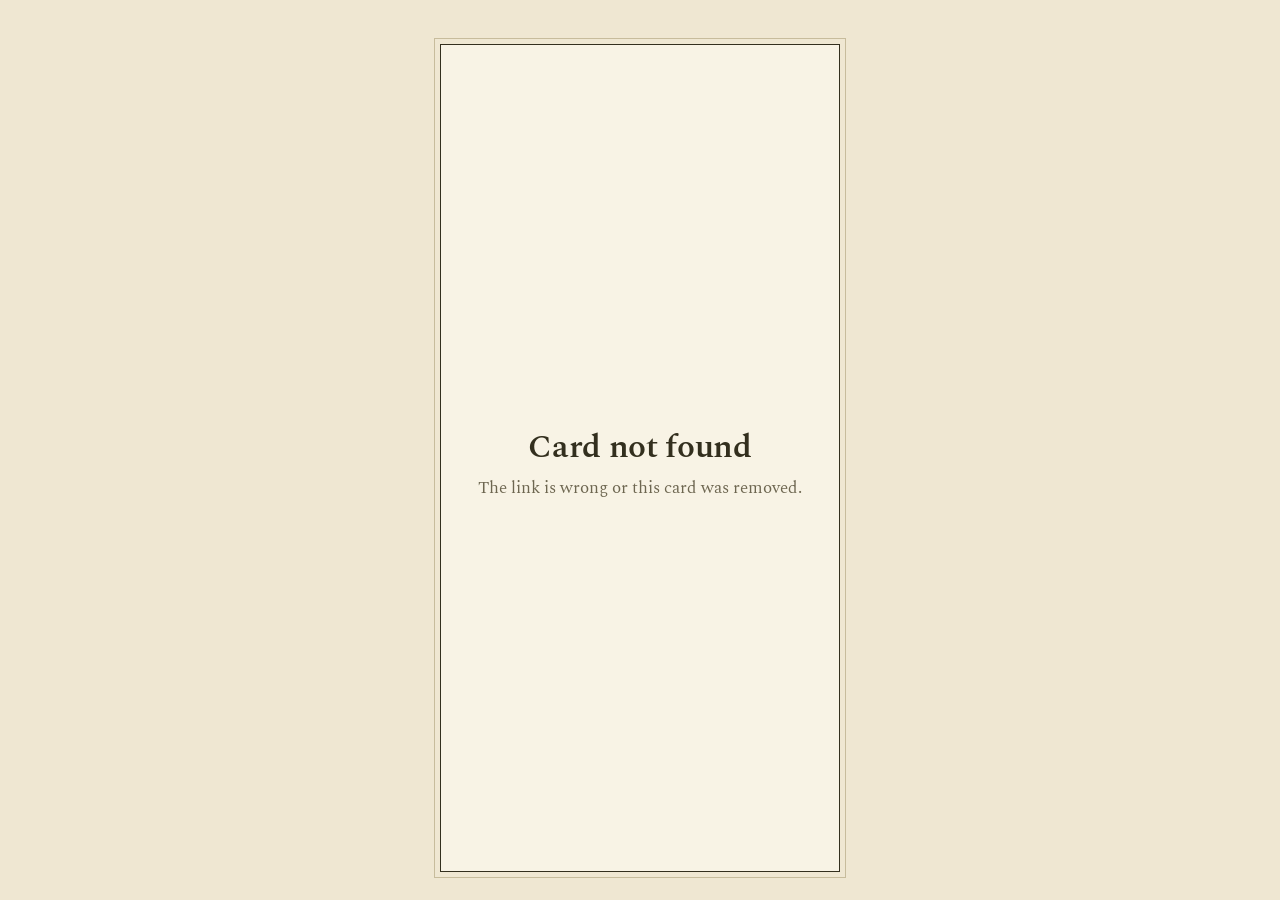
<file: index.html>
<!doctype html>
<html lang="uz">
<head>
  <meta charset="utf-8">
  <meta name="viewport" content="width=device-width, initial-scale=1, viewport-fit=cover">
  <meta name="robots" content="noindex">
  <title>Visit card</title>
  <link rel="preconnect" href="https://fonts.googleapis.com">
  <link rel="preconnect" href="https://fonts.gstatic.com" crossorigin>
  <link href="https://fonts.googleapis.com/css2?family=Archivo+Narrow:wght@500;600&family=Spectral:wght@400;600&display=swap" rel="stylesheet">
  <link rel="stylesheet" href="assets/style.css">
</head>
<body>
  <main class="plate">
    <div class="plate-frame" id="root" aria-live="polite">
      <div class="skeleton" style="display:flex;flex-direction:column;align-items:center;width:100%">
        <div class="portrait"></div>
        <div class="line"></div>
        <div class="line short"></div>
      </div>
    </div>
  </main>
  <script src="config.js"></script>
  <script src="assets/common.js"></script>
  <script src="assets/card.js"></script>
</body>
</html>
</file>
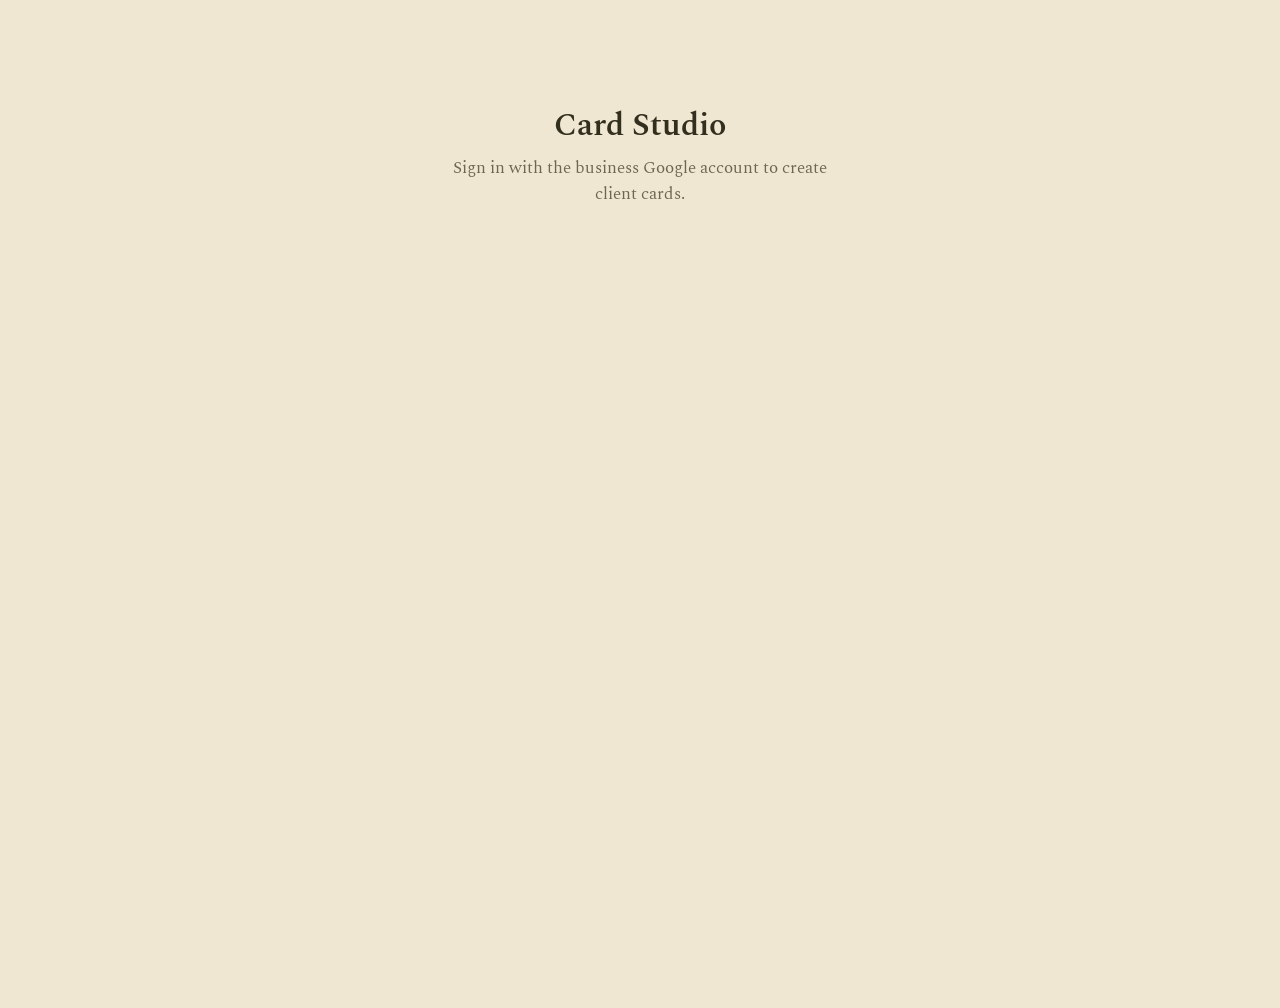
<file: admin/index.html>
<!doctype html>
<html lang="en">
<head>
  <meta charset="utf-8">
  <meta name="viewport" content="width=device-width, initial-scale=1, viewport-fit=cover">
  <meta name="robots" content="noindex">
  <title>Card Studio</title>
  <link rel="preconnect" href="https://fonts.googleapis.com">
  <link rel="preconnect" href="https://fonts.gstatic.com" crossorigin>
  <link href="https://fonts.googleapis.com/css2?family=Archivo+Narrow:wght@500;600&family=Spectral:wght@400;600&display=swap" rel="stylesheet">
  <link rel="stylesheet" href="../assets/style.css">
</head>
<body>
  <section class="gate" id="gate">
    <h1>Card Studio</h1>
    <p id="gateText">Sign in with the business Google account to create client cards.</p>
    <div id="googleButton"></div>
    <p class="message" id="gateMessage" role="alert"></p>
  </section>

  <div class="studio" id="studio" hidden>
    <header class="topbar">
      <h1>Card Studio</h1>
      <nav>
        <button class="text-btn" type="button" id="navNew">New card</button>
        <button class="text-btn" type="button" id="navCards">Saved cards</button>
        <button class="text-btn" type="button" id="navSignOut">Sign out</button>
      </nav>
    </header>

    <form class="phone" id="editor" novalidate>
      <h2 id="editorTitle">New visit card</h2>
      <label class="photo-picker">
        <div class="portrait" id="photoPreview">Add profile picture</div>
        <input type="file" id="photoInput" accept="image/*" aria-label="Profile picture">
      </label>
      <p class="hint" id="photoHint">Tap the circle to choose a photo</p>

      <label class="field"><span>Full name</span>
        <input id="fullName" autocomplete="off" maxlength="80" required>
      </label>
      <label class="field"><span>Phone number</span>
        <input id="phone" type="tel" inputmode="tel" autocomplete="off" placeholder="+998 90 123 45 67">
      </label>
      <label class="field"><span>Instagram link</span>
        <input id="instagram" inputmode="url" autocapitalize="none" autocomplete="off" placeholder="https://instagram.com/username">
      </label>
      <label class="field"><span>Telegram link</span>
        <input id="telegram" inputmode="url" autocapitalize="none" autocomplete="off" placeholder="https://t.me/username">
      </label>

      <p class="message" id="formMessage" role="alert"></p>
      <button class="btn primary" type="submit" id="saveButton">Create QR code</button>
    </form>

    <section class="phone" id="result" hidden>
      <h2 id="resultName"></h2>
      <p class="warning" id="domainWarning" hidden>This QR code uses a GitHub address. Set your own domain in config.js before printing it.</p>
      <div class="qr-box" id="qrBox"></div>
      <p class="link-out"><a id="cardLink" target="_blank" rel="noopener"></a></p>
      <div class="actions">
        <button class="btn primary" type="button" id="downloadSvg">Download SVG</button>
        <button class="btn" type="button" id="downloadPng">Download PNG</button>
        <button class="btn wide" type="button" id="copyLink">Copy link</button>
      </div>
      <div class="center">
        <button class="text-btn" type="button" id="editCard">Edit this card</button>
      </div>
    </section>

    <section id="cards" hidden>
      <label class="field search"><span>Find a card</span>
        <input id="search" type="search" autocomplete="off">
      </label>
      <p class="hint" id="listStatus" role="status"></p>
      <ul class="list" id="cardList"></ul>
    </section>
  </div>

  <script src="../config.js"></script>
  <script src="../assets/common.js"></script>
  <script src="../assets/qrcode.js"></script>
  <script src="../assets/admin.js"></script>
  <script src="https://accounts.google.com/gsi/client" async defer onload="window.vcGoogleReady && window.vcGoogleReady()"></script>
</body>
</html>
</file>
<file: assets/style.css>
:root {
  --paper: #EFE7D2;
  --paper-2: #F8F3E5;
  --sunk: #E5DBC1;
  --ink: #332F1E;
  --ink-soft: #6D6650;
  --rule: #C7BC9C;
  --gold: #95651A;
  --on-gold: #FFF9EA;
  --route: #455767;
  --danger: #9A3324;
  --display: 'Spectral', Georgia, 'Times New Roman', serif;
  --label: 'Archivo Narrow', 'Arial Narrow', Arial, sans-serif;
  color-scheme: light;
}

@media (prefers-color-scheme: dark) {
  :root:not([data-theme="light"]) {
    --paper: #16191A;
    --paper-2: #1E2223;
    --sunk: #111415;
    --ink: #E6DEC7;
    --ink-soft: #9B9583;
    --rule: #3B3F3A;
    --gold: #DCA841;
    --on-gold: #1B1A12;
    --route: #93AABB;
    --danger: #EE9483;
    color-scheme: dark;
  }
}

:root[data-theme="dark"] {
  --paper: #16191A;
  --paper-2: #1E2223;
  --sunk: #111415;
  --ink: #E6DEC7;
  --ink-soft: #9B9583;
  --rule: #3B3F3A;
  --gold: #DCA841;
  --on-gold: #1B1A12;
  --route: #93AABB;
  --danger: #EE9483;
  color-scheme: dark;
}

* { box-sizing: border-box; }
[hidden] { display: none !important; }

html { -webkit-text-size-adjust: 100%; }

body {
  margin: 0;
  min-height: 100dvh;
  background: var(--paper);
  color: var(--ink);
  font: 17px/1.55 var(--display);
}

button, input { font: inherit; color: inherit; }
button { cursor: pointer; }
h1, h2, p { margin: 0; }

:focus-visible { outline: 2px solid var(--gold); outline-offset: 2px; }

.btn {
  display: flex;
  align-items: center;
  justify-content: center;
  width: 100%;
  min-height: 52px;
  padding: 10px 16px;
  border: 1.5px solid var(--ink);
  border-radius: 6px;
  background: transparent;
  font-family: var(--label);
  font-size: 17px;
  font-weight: 600;
  text-align: center;
  text-decoration: none;
  color: var(--ink);
}

.btn.primary {
  border-color: var(--gold);
  background: var(--gold);
  color: var(--on-gold);
}

.btn:disabled { opacity: .6; cursor: progress; }

.text-btn {
  min-height: 44px;
  padding: 8px 4px;
  border: 0;
  background: none;
  font-family: var(--label);
  font-size: 15px;
  color: var(--route);
  text-decoration: underline;
  text-underline-offset: 3px;
}

/* Public card: the plate a visitor lands on after scanning. */
.plate {
  width: min(100%, 440px);
  min-height: 100dvh;
  margin: 0 auto;
  padding: 44px 20px 28px;
  display: flex;
  flex-direction: column;
}

.plate-frame {
  flex: 1;
  display: flex;
  flex-direction: column;
  align-items: center;
  padding: 36px 20px 22px;
  background: var(--paper-2);
  border: 1.5px solid var(--ink);
  outline: 1px solid var(--rule);
  outline-offset: 5px;
}

.portrait {
  width: 144px;
  height: 144px;
  flex: none;
  display: grid;
  place-items: center;
  overflow: hidden;
  border-radius: 50%;
  border: 3px double var(--gold);
  padding: 5px;
  background-clip: content-box;
  background-color: var(--sunk);
  color: var(--gold);
  font-size: 46px;
  font-weight: 600;
}

.portrait img { width: 100%; height: 100%; object-fit: cover; border-radius: 50%; display: block; }

.plate h1 {
  margin-top: 20px;
  font-size: clamp(27px, 8vw, 33px);
  font-weight: 600;
  line-height: 1.15;
  letter-spacing: -.01em;
  text-align: center;
  text-wrap: balance;
  overflow-wrap: anywhere;
}

.contacts {
  width: 100%;
  margin-top: 26px;
  border-top: 1px solid var(--rule);
}

.contact {
  display: flex;
  align-items: center;
  gap: 14px;
  min-height: 72px;
  padding: 10px 2px;
  border-bottom: 1px solid var(--rule);
  color: var(--ink);
  text-decoration: none;
}

.contact .icon {
  width: 46px;
  height: 46px;
  flex: none;
  display: grid;
  place-items: center;
  border-radius: 50%;
  background: var(--gold);
  color: var(--on-gold);
}

.contact .icon svg { width: 24px; height: 24px; }
.contact strong { display: block; font-family: var(--label); font-size: 18px; font-weight: 600; line-height: 1.25; }
.contact small { display: block; font-size: 15px; color: var(--ink-soft); overflow-wrap: anywhere; }

.plate .btn { margin-top: auto; }
.contacts + .btn { margin-top: 26px; }

.notice {
  margin: auto 0;
  padding: 24px 4px;
  text-align: center;
}

.notice h1 { margin: 0 0 8px; }
.notice p { color: var(--ink-soft); }
.notice .btn { margin-top: 20px; }

.skeleton .portrait { animation: breathe 1.4s ease-in-out infinite; }
.skeleton .line {
  height: 26px;
  width: 72%;
  margin-top: 22px;
  background: var(--sunk);
  animation: breathe 1.4s ease-in-out infinite;
}
.skeleton .line.short { width: 46%; height: 16px; margin-top: 12px; }

@keyframes breathe { 50% { opacity: .5; } }
@media (prefers-reduced-motion: reduce) {
  .skeleton .portrait, .skeleton .line { animation: none; }
}

/* Admin */
.studio {
  width: min(100%, 860px);
  margin: 0 auto;
  padding: 20px 16px 48px;
}

.topbar {
  display: flex;
  align-items: center;
  justify-content: space-between;
  gap: 12px;
  min-height: 52px;
  margin-bottom: 18px;
  border-bottom: 1.5px solid var(--ink);
}

.topbar h1 { font-size: 22px; font-weight: 600; }
.topbar nav { display: flex; gap: 14px; }

.phone {
  width: min(100%, 392px);
  margin: 0 auto;
  padding: 22px 18px 20px;
  background: var(--paper-2);
  border: 1.5px solid var(--ink);
  border-radius: 34px;
  box-shadow: 0 0 0 7px var(--sunk);
}

.phone h2 { margin-bottom: 16px; font-size: 24px; font-weight: 600; line-height: 1.2; text-align: center; }

.photo-picker {
  position: relative;
  display: block;
  width: 136px;
  height: 136px;
  margin: 0 auto 8px;
  cursor: pointer;
}

.photo-picker input {
  position: absolute;
  inset: 0;
  opacity: 0;
  cursor: pointer;
}

.photo-picker:focus-within .portrait { outline: 2px solid var(--gold); outline-offset: 2px; }
.photo-picker .portrait { width: 136px; height: 136px; font: 600 15px/1.25 var(--label); text-align: center; }

.field { display: block; margin-top: 14px; }
.field span { display: block; margin-bottom: 4px; font-family: var(--label); font-size: 15px; font-weight: 600; }
.field input {
  width: 100%;
  min-height: 50px;
  padding: 10px 12px;
  border: 1px solid var(--ink-soft);
  border-radius: 6px;
  background: var(--paper);
  font-size: 16px;
}

.hint { font-size: 14px; color: var(--ink-soft); text-align: center; }
.message { margin-top: 12px; color: var(--danger); font-size: 15px; }
.message:empty { display: none; }
.phone .btn.primary { margin-top: 20px; }

.gate {
  width: min(100%, 392px);
  margin: 12vh auto 0;
  text-align: center;
}

.gate h1 { font-size: 32px; font-weight: 600; line-height: 1.15; }
.gate p { margin-top: 10px; color: var(--ink-soft); }
#googleButton { display: flex; justify-content: center; min-height: 44px; margin-top: 24px; }

.warning {
  margin-bottom: 14px;
  padding: 10px 12px;
  border-left: 3px solid var(--danger);
  background: var(--paper);
  font-size: 15px;
}

.qr-box {
  width: min(100%, 280px);
  margin: 0 auto;
  padding: 10px;
  background: #fff;
  border: 1px solid var(--rule);
}

.qr-box svg { display: block; width: 100%; height: auto; }

.link-out {
  margin: 12px 0 16px;
  font-size: 15px;
  text-align: center;
  overflow-wrap: anywhere;
}

.actions { display: grid; grid-template-columns: 1fr 1fr; gap: 10px; }
.actions .wide { grid-column: 1 / -1; }
.phone .actions .btn { margin-top: 0; }
.center { display: flex; justify-content: center; gap: 18px; margin-top: 8px; }

.search { max-width: 392px; margin: 0 auto 8px; }

.list { max-width: 620px; margin: 0 auto; padding: 0; list-style: none; border-top: 1px solid var(--rule); }
.list li { border-bottom: 1px solid var(--rule); }
.list button {
  width: 100%;
  min-height: 66px;
  padding: 10px 4px;
  border: 0;
  background: none;
  text-align: left;
}
.list strong { display: block; font-weight: 600; overflow-wrap: anywhere; }
.list small { color: var(--ink-soft); font-size: 15px; overflow-wrap: anywhere; }

.link-out a { color: var(--route); }

.topbar nav .text-btn { white-space: nowrap; }
@media (max-width: 460px) {
  .topbar h1 { display: none; }
  .topbar nav { width: 100%; justify-content: space-between; }
}
</file>
